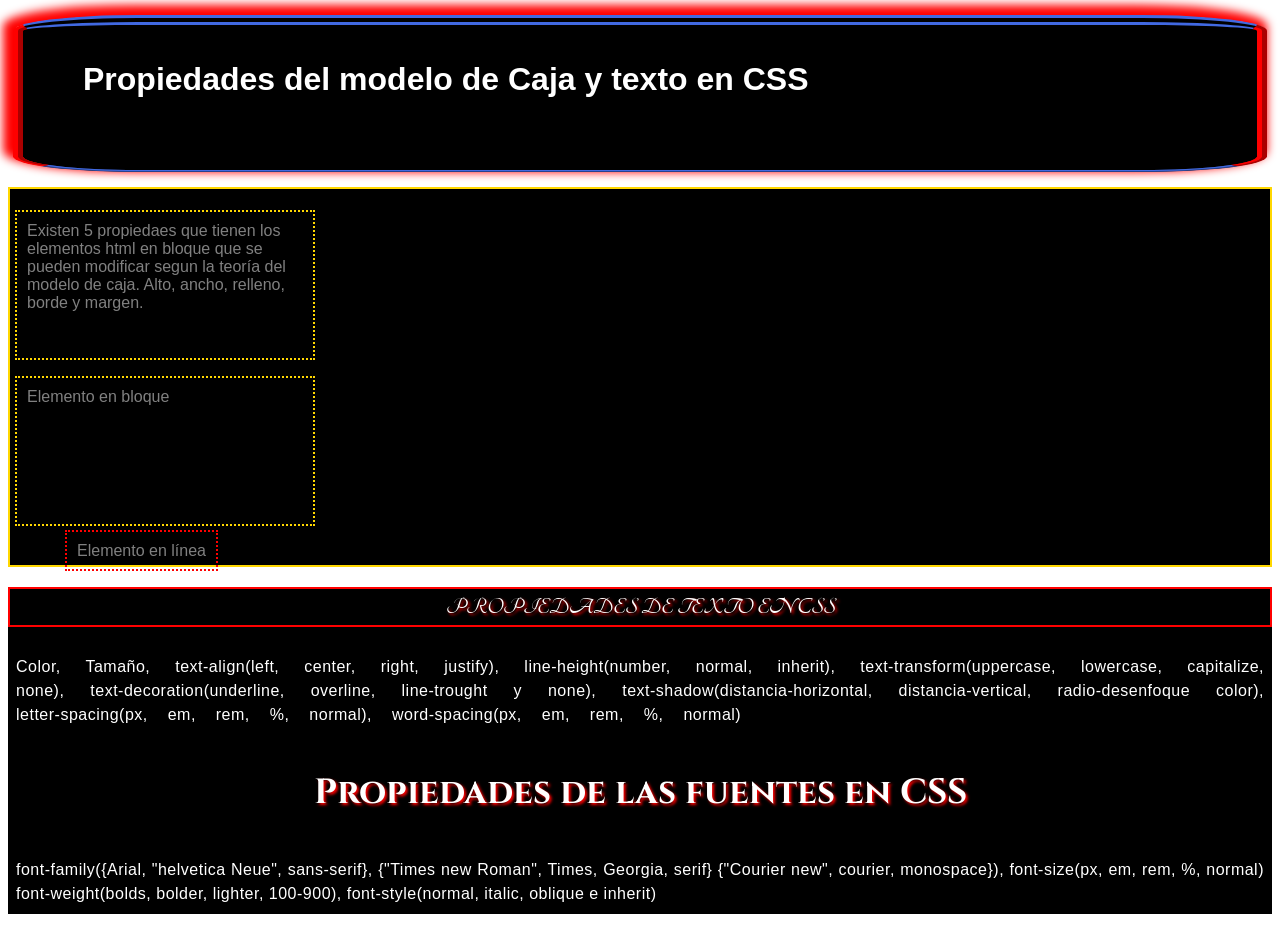
<file: BOX model y texto css/index11.html>
<!DOCTYPE html>
<html lang="en">
<head>
    <meta charset="UTF-8">
    <meta name="viewport" content="width=device-width, initial-scale=1.0">
    <title>Ancho, Relleno, Margenes y texto en CSS</title>
    <meta name="author" content="Sara Alison Montes Arquieta">
    <link rel="stylesheet" href="../BOX model y texto css/css/estilos11.css">
    <link rel="preconnect" href="https://fonts.googleapis.com">
    <link rel="preconnect" href="https://fonts.gstatic.com" crossorigin>
    <link href="https://fonts.googleapis.com/css2?family=Cinzel:wght@400..900&family=Tangerine:wght@400;700&display=swap" rel="stylesheet"
</head>
<body>
    <header id="encabezado">
        <h1>Propiedades del modelo de Caja y texto en CSS</h1>
    </header>
    <section class="introduccion">
        <p>
            Existen 5 propiedaes que tienen los elementos html
            en bloque que se pueden modificar segun la teoría 
            del modelo de caja. Alto, ancho, relleno, borde y margen.
        </p>
        <p>Elemento en bloque</p>
        <span>Elemento en línea</span>
    </section>
    <main>
        <section class="texto-fuente">
            <article class="propiedades-texto">
                <h2>Propiedades de texto en CSS</h2>
                <p>
                    Color, Tamaño, text-align(left, center, right, justify),
                    line-height(number, normal, inherit), text-transform(uppercase, lowercase, capitalize, none),
                    text-decoration(underline, overline, line-trought y none), 
                    text-shadow(distancia-horizontal, distancia-vertical, radio-desenfoque color),
                    letter-spacing(px, em, rem, %, normal), word-spacing(px, em, rem, %, normal)
                </p>
            </article>
            <article class="propiedades-fuentes">
                <h2>Propiedades de las fuentes en CSS</h2>
                <p>
                    font-family({Arial, "helvetica Neue", sans-serif}, 
                    {"Times new Roman", Times, Georgia, serif} 
                    {"Courier new", courier, monospace}), font-size(px, em, rem, %, normal)
                    font-weight(bolds, bolder, lighter, 100-900), 
                    font-style(normal, italic, oblique e inherit)
                </p>
            </article>
        </section>
    </main>
    
</body>
</html>
</file>
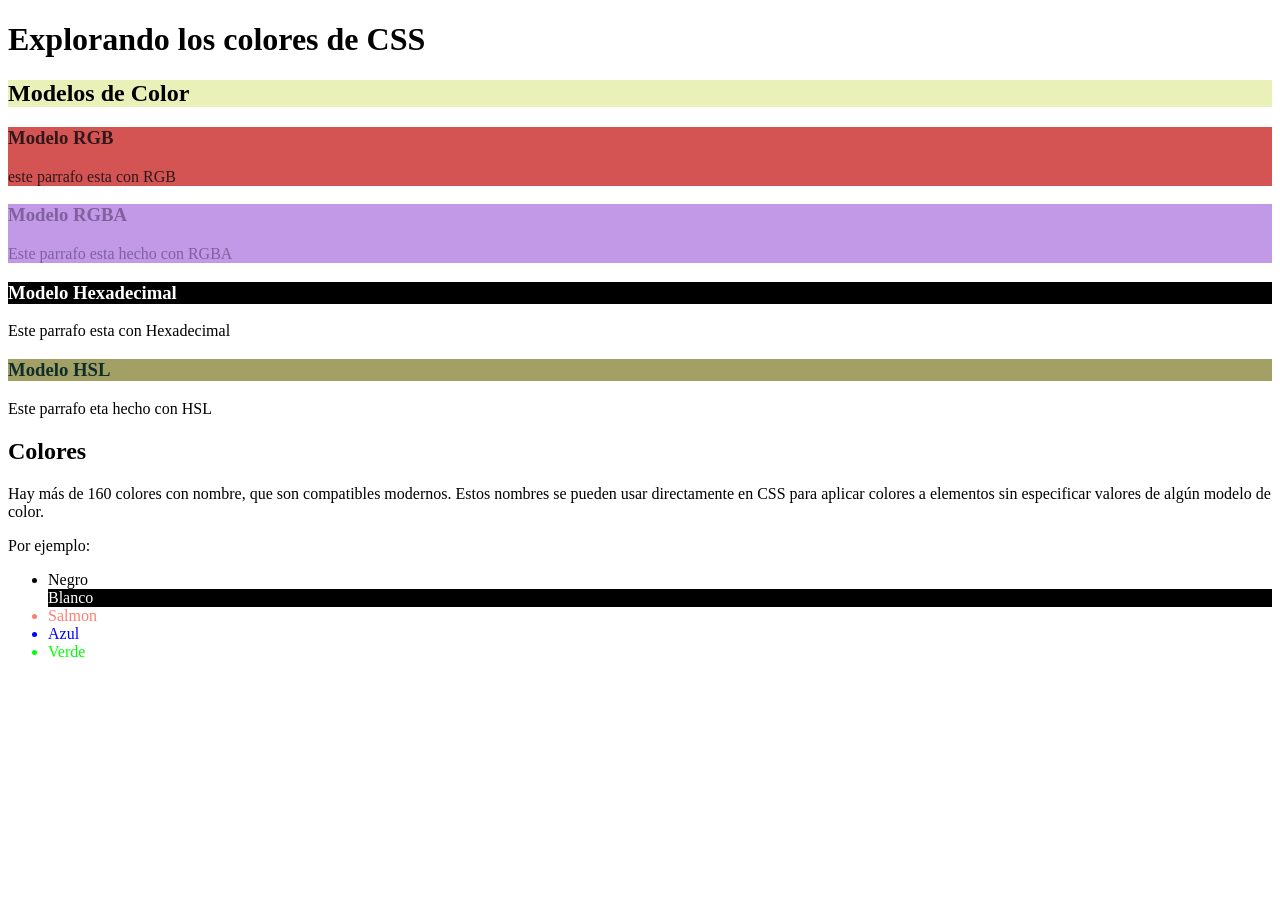
<file: colores css/coloresCSS.html>
<!DOCTYPE html>
<html lang="en">
<head>
    <meta charset="UTF-8">
    <meta name="viewport" content="width=device-width, initial-scale=1.0">
    <title>Colores CSS</title>
    <link rel="stylesheet" type="text/css" href="esstilos.css">
    <meta name="autor" content="Sara Alison Montes Arquieta">
</head>
<body>
    <header>
        <h1>Explorando los colores de CSS</h1>
    </header>
    <main>
        <section>
            <h2 class="hsla">Modelos de Color</h2>
            <article class="rgb">
                <h3 class="rgb-h3">Modelo RGB</h3>
                <p>este parrafo esta con RGB</p>
            </article>
            <article class="rgba">
                <h3 class="rgb-h3">Modelo RGBA</h3>
                <p>Este parrafo esta hecho con RGBA</p>
            </article>
            <article>
                <h3 class="hex">Modelo Hexadecimal</h3>
                <p>Este parrafo esta con Hexadecimal</p>
            </article>
            <article>
                <h3 class="hsl">Modelo HSL</h3>
                <p>Este parrafo eta hecho con HSL</p>
            </article>
        </section>
        <section>
            <h2>Colores</h2>
            <h3></h3>
            <p>
                Hay más de 160 colores con nombre, que son
                compatibles modernos. Estos nombres se 
                pueden usar directamente en CSS para aplicar
                colores a elementos sin especificar valores
                de algún modelo de color.
            </p>
            <p>Por ejemplo:</p>
            <ul>
                <li class="black">Negro</li>
                <li class="white">Blanco</li>
                <li class="salmon">Salmon</li>
                <li class="blue">Azul</li>
                <li class="green">Verde</li>
            </ul>
        </section>
    </main>
    
</body>
</html>
</file>
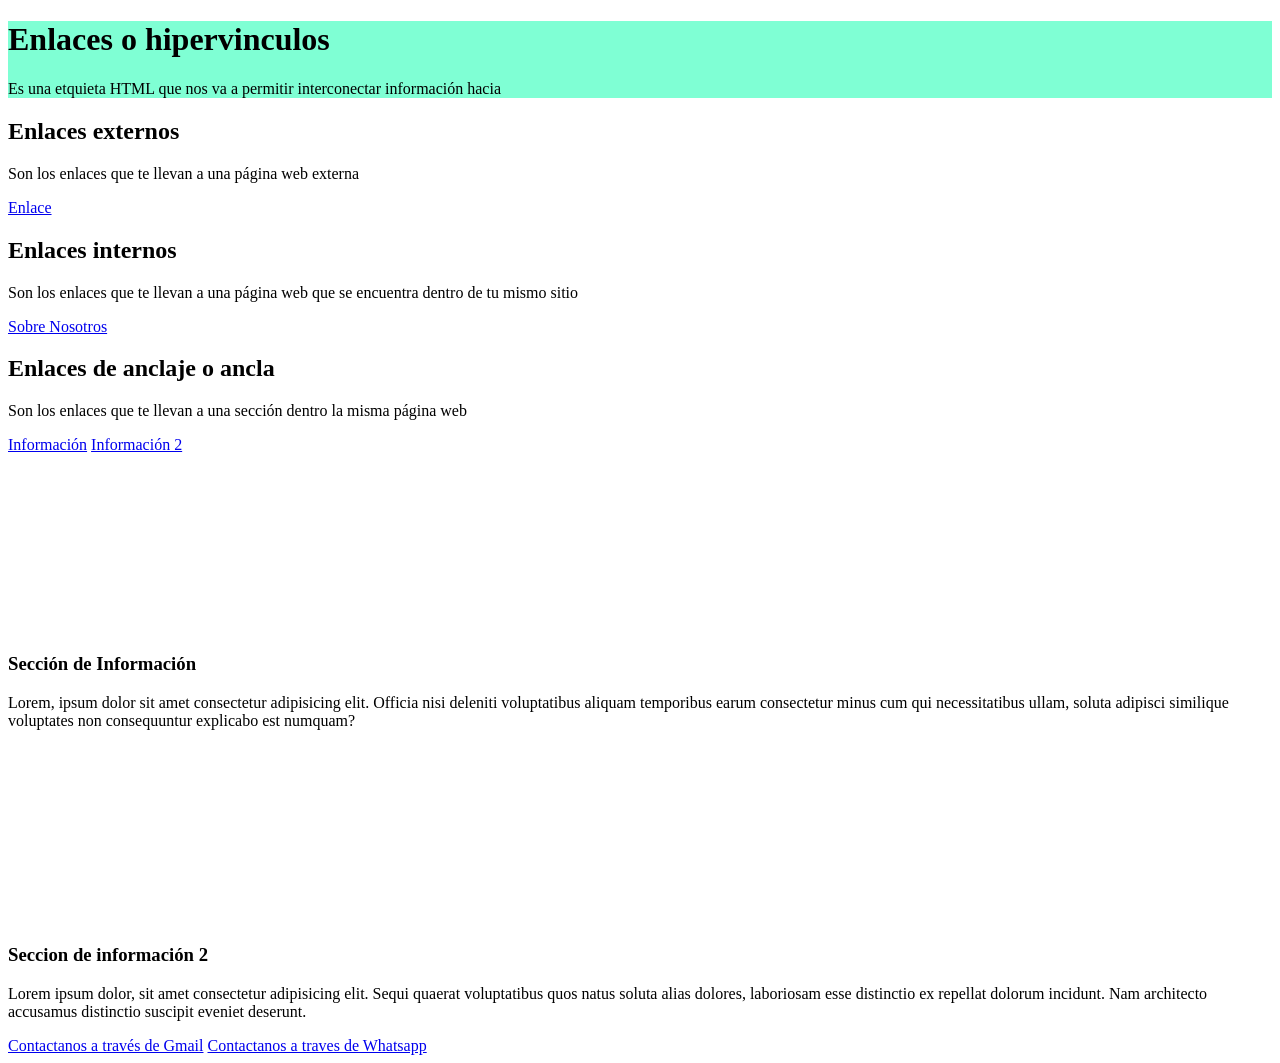
<file: Enlaces o Hipervinculos/index3.html>
<!DOCTYPE html>
<html lang="en">
<head>
    <meta charset="UTF-8">
    <meta name="viewport" content="width=device-width, initial-scale=1.0">
    <title>Enlaces o hipervinculos</title>
    <meta name="author" content="Sara Alison Montes Arquieta">
</head>
<body>
    <div style="background-color: aquamarine;">
        <h1>Enlaces o hipervinculos</h1>
        <p>Es una etquieta HTML que nos va a permitir interconectar información hacia</p>
    </div>
    <div>
        <h2>Enlaces externos</h2>
        <p>Son los enlaces que te llevan a una página web externa</p>
        <a href="https://facebook.com" target="_blank" title="Redirige a facebook">Enlace </a>
    </div>
        <h2>Enlaces internos</h2>
        <p>Son los enlaces que te llevan a una página web que se encuentra dentro de tu mismo sitio</p>
        <a href="SobreNosotros.html" target="_blank" title="Redirige a Sobre Nosotros">Sobre Nosotros</a>
    <div>
        <h2>Enlaces de anclaje o ancla</h2>
        <p>Son los enlaces que te llevan a una sección dentro la misma página web</p>
        <a href="#info" title="Redirige a seccion de información">Información</a>
        <a href="#info2" title="Redirige a sección de información 2">Información 2</a>
    </div>
    <br><br><br><br><br><br><br><br><br><br>

    <div id="info">
        <h3>Sección de Información</h3>
        <p>Lorem, ipsum dolor sit amet consectetur adipisicing elit. Officia nisi deleniti voluptatibus aliquam temporibus earum consectetur minus cum qui necessitatibus ullam, soluta adipisci similique voluptates non consequuntur explicabo est numquam?</p>
    </div>
    <br><br><br><br><br><br><br><br><br><br>

    <div id="info2">
        <h3>Seccion de información 2</h3>
        <p>Lorem ipsum dolor, sit amet consectetur adipisicing elit. Sequi quaerat voluptatibus quos natus soluta alias dolores, laboriosam esse distinctio ex repellat dolorum incidunt. Nam architecto accusamus distinctio suscipit eveniet deserunt.</p>
        <a href="mailto:cuentadeprueba220195@gmail.com" target="_blank">Contactanos a través de Gmail</a>
        <a href="https://wa.me/5551367218" target="_blank">Contactanos a traves de Whatsapp</a>
    </div>

</body>
</html>
</file>
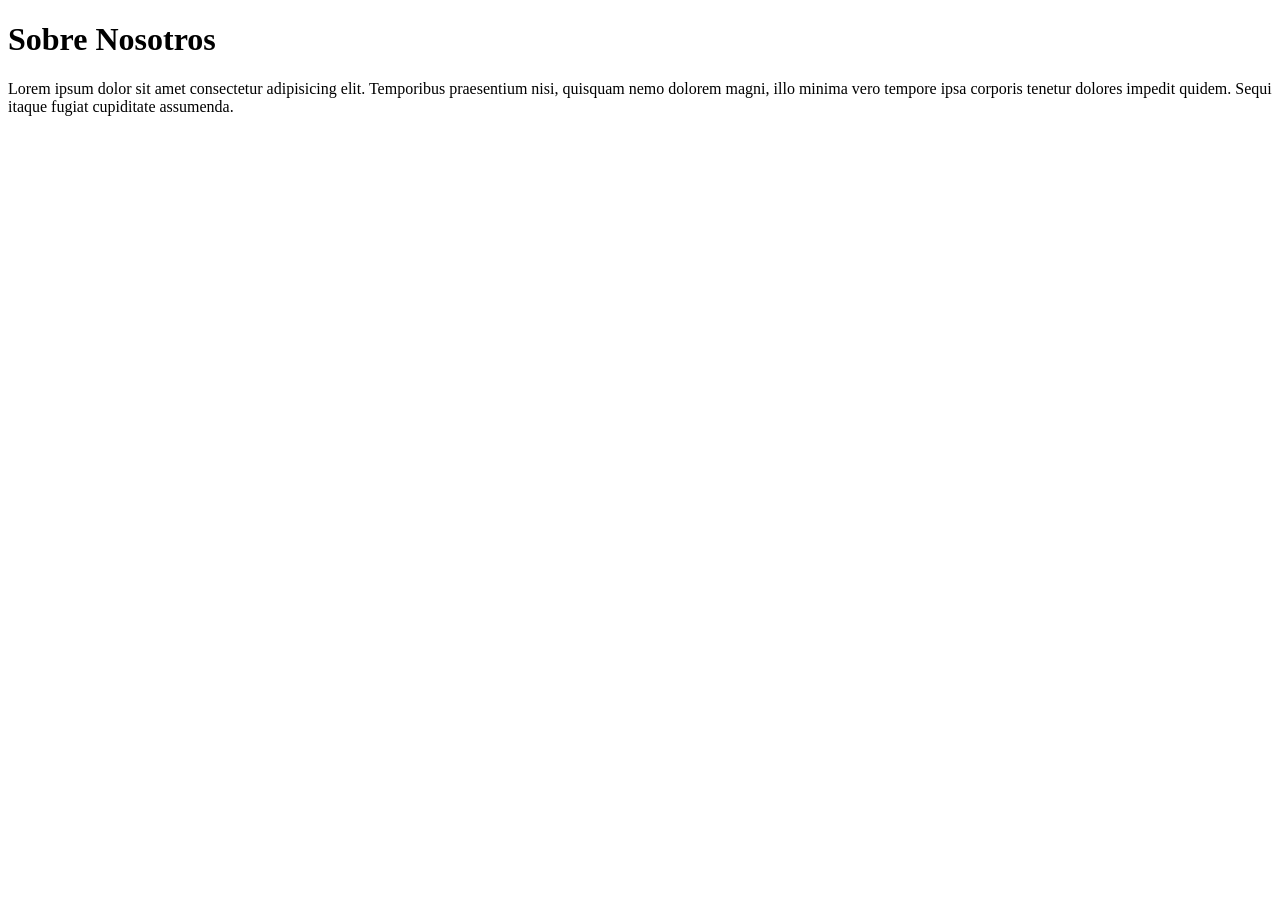
<file: Enlaces o Hipervinculos/SobreNosotros.html>
<!DOCTYPE html>
<html lang="en">
<head>
    <meta charset="UTF-8">
    <meta name="viewport" content="width=device-width, initial-scale=1.0">
    <title>Sobre Nosotros</title>
</head>
<body>
    <h1>Sobre Nosotros</h1>
    <p>Lorem ipsum dolor sit amet consectetur adipisicing elit. Temporibus praesentium nisi, quisquam nemo dolorem magni, illo minima vero tempore ipsa corporis tenetur dolores impedit quidem. Sequi itaque fugiat cupiditate assumenda.</p>
    <a href="index3.html"></a>
</body>
</html>
</file>
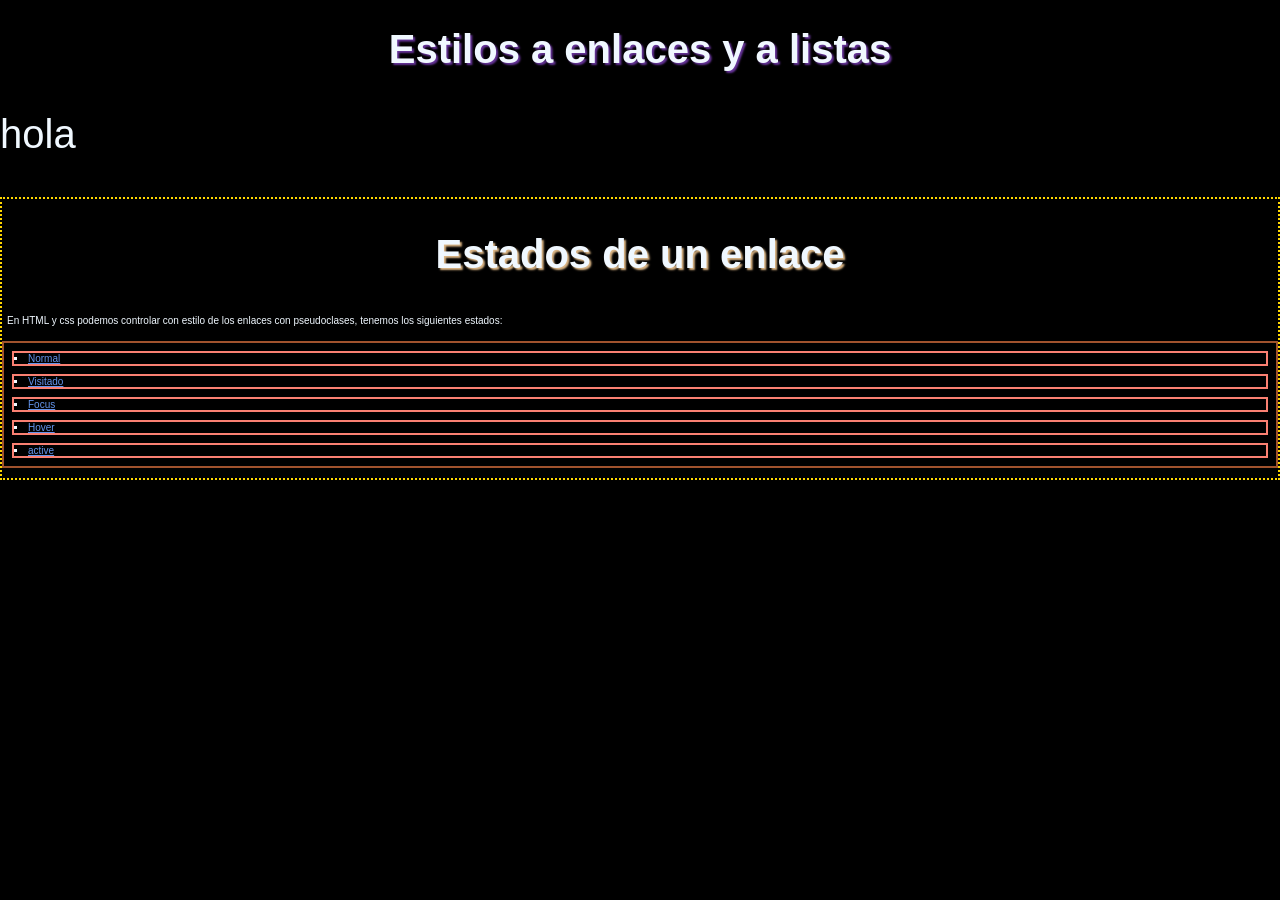
<file: Estilos a enlaces y listas/estilosEnlaces.html>
<!DOCTYPE html>
<html lang="en">
<head>
    <meta charset="UTF-8">
    <meta name="viewport" content="width=device-width, initial-scale=1.0">
    <title>Estilos a enlaces y a listas</title>
    <meta name="author" content="Sara Alison Montes Arquieta">
    <link rel="stylesheet" href="../Estilos a enlaces y listas/estiloscss/estilos5.css">
</head>
<body>
    <header id="encabezado">
        <h1>Estilos a enlaces y a listas</h1>
        <p>hola</p>
    </header>
    <section class="contenedor-enlaces">
        <article class="enlaces">
            <h2>Estados de un enlace</h2>
            <p>
                En HTML y css podemos controlar con estilo de los enlaces
                con pseudoclases, tenemos los siguientes estados:
            </p>
            <ul>
                <li><a href="www.youtube.com">Normal</a></li>
                <li><a href="www.facebook.com">Visitado</a></li>
                <li><a href="#">Focus</a></li>
                <li><a href="#">Hover</a></li>
                <li><a href="#">active</a></li>
            </ul>
        </article>
    </section>
</body>
</html>
</file>
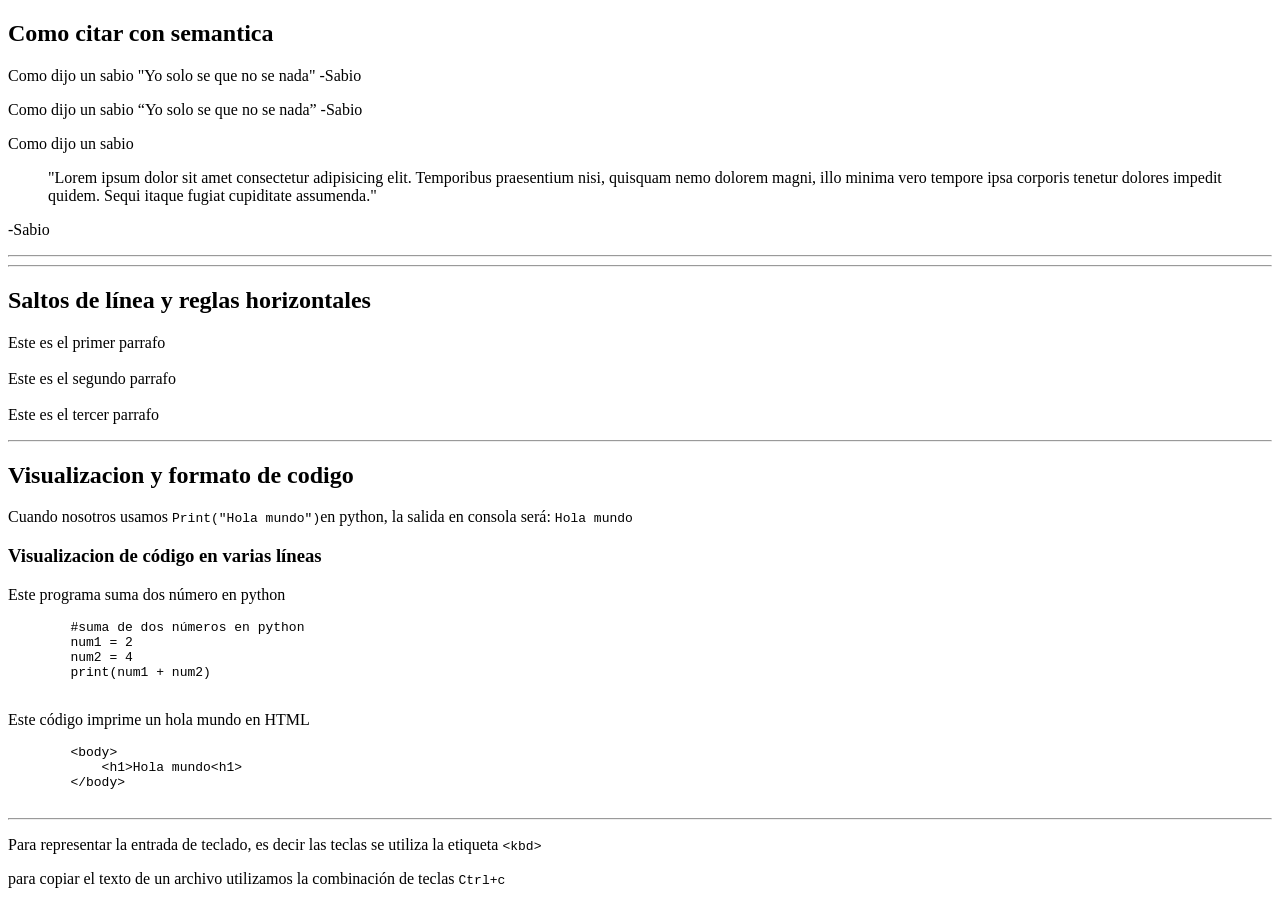
<file: Etiquetas Semanticas/etiquetaseman.html>
<!DOCTYPE html>
<html lang="en">
<head>
    <meta charset="UTF-8">
    <meta name="viewport" content="width=device-width, initial-scale=1.0">
    <title>Etiquetas semanticas</title>
    <meta name="author" content="Sara Alison Montes Arquieta">
    <meta name="keywords" content="HTML, metadato, etiquetas, semantica">
    <meta name="description" content="Esta página contiene los fundamentos de las etiquetas semanticas">
</head>
<body>
    <h2>Como citar con semantica</h2>
    <!--citas cortas-->
    <p>Como dijo un sabio "Yo solo se que no se nada" -Sabio</p>
    <p>Como dijo un sabio <q>Yo solo se que no se nada</q> -Sabio</p>

    <!--Citas Largas-->
    <p>Como dijo un sabio</p>
    <blockquote>
        "Lorem ipsum dolor sit amet consectetur adipisicing elit. Temporibus praesentium nisi, quisquam nemo dolorem magni, illo minima vero tempore ipsa corporis tenetur dolores impedit quidem. Sequi itaque fugiat cupiditate assumenda."
    </blockquote>
    <p>-Sabio</p>

    <hr><hr>
    <h2>Saltos de línea y reglas horizontales</h2>
    <p>Este es el primer parrafo<br><br>Este es el segundo parrafo<br><br>Este es el tercer parrafo</p>

    <hr>
    <h2>Visualizacion y formato de codigo</h2>
    <p>Cuando nosotros usamos <code>Print("Hola mundo")</code>en python, la salida en consola será: <code>Hola mundo</code></p>

    <h3>Visualizacion de código en varias líneas</h3>
    <p>Este programa suma dos número en python</p>
    <pre>
        #suma de dos números en python
        num1 = 2
        num2 = 4 
        print(num1 + num2)
    </pre>

    <p>Este código imprime un hola mundo en HTML</p>
    <!--Para escribir caracteres especiales como <> se utiliza las entidades html que permiten avisar al navegador que vamos a -->
    <pre>
        &lt;body&gt;
            &lt;h1&gt;Hola mundo&lt;h1&gt;
        &lt;/body&gt;
    </pre>

    <hr>
    <p>Para representar la entrada de teclado, es decir las teclas se utiliza la etiqueta <code>&lt;kbd&gt;</code></p>
    <p>para copiar el texto de un archivo utilizamos la combinación de teclas <kbd>Ctrl<kbd>+<kbd>c</kbd></kbd></kbd></p>
</body>
</html>
</file>
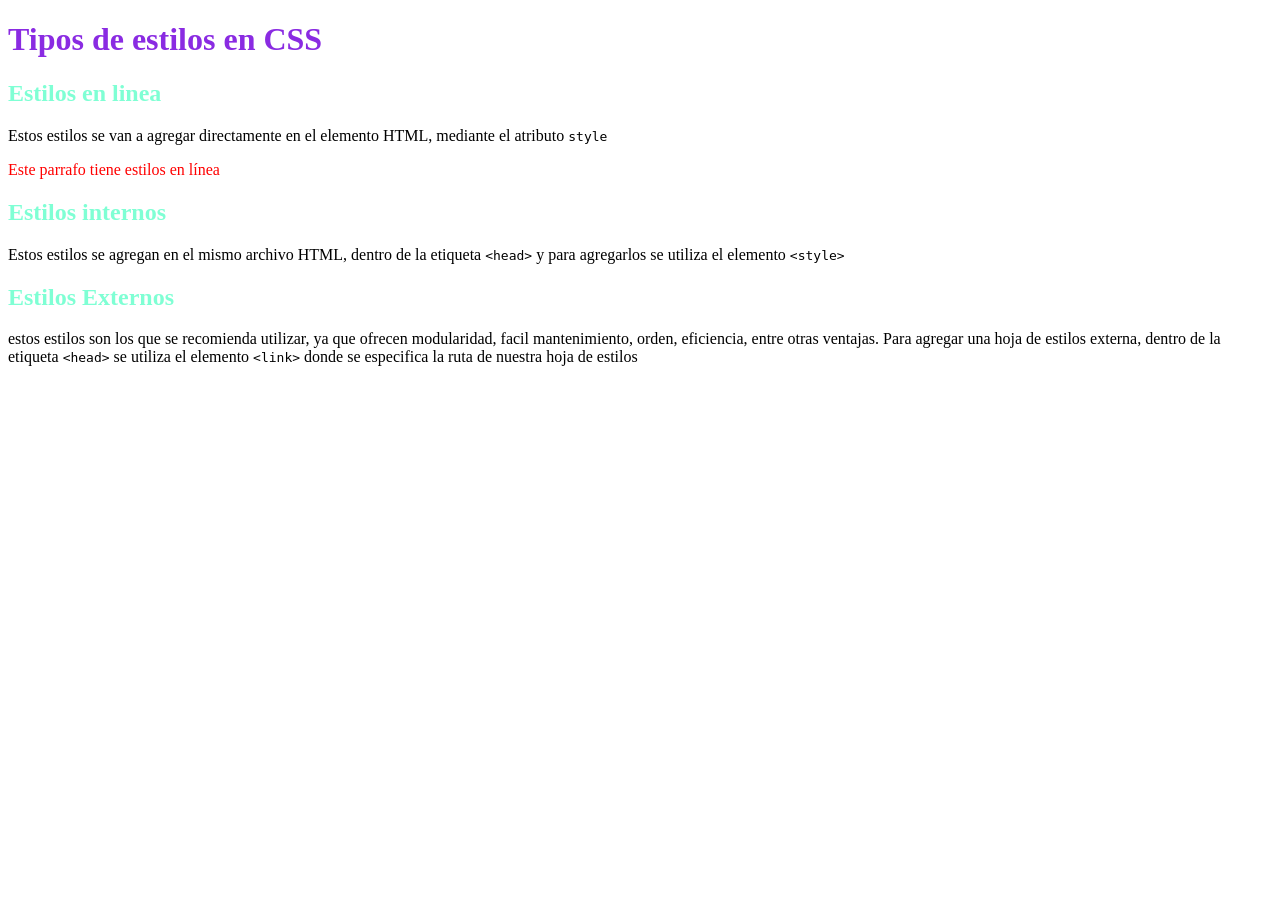
<file: introduccion a CSS/introcss.html>
<!DOCTYPE html>
<html lang="en">
<head>
    <meta charset="UTF-8">
    <meta name="viewport" content="width=device-width, initial-scale=1.0">
    <title>Introducción a CSS</title>
    <meta name="author" content="Sara Alison Montes Arquieta">
    <link rel="stylesheet" type="text/css" href="estilos.css">

    <!--
    <style>
            h2{
                color: blue;
            }
            p{
                color: chartreuse;
            }
    </style>
    -->

</head>
<body>
    <header>
        <h1 id="color-h1">Tipos de estilos en CSS</h1>
    </header>

    <main>
        <article>
            <h2 class="color-h2">Estilos en linea</h2>
            <p>
                Estos estilos se van a agregar
                directamente en el elemento HTML,
                mediante el atributo <code>style</code>
            </p>
            <p style="color: red;">Este parrafo tiene estilos en línea</p>
        </article>
        <article>
            <h2 class="color-h2">Estilos internos</h2>
            <p>
                Estos estilos se agregan en el mismo archivo HTML,
                dentro de la etiqueta <code>&lt;head&gt;</code> y
                para agregarlos se utiliza el elemento <code>&lt;style&gt;</code>
            </p>
        </article>
        <article>
            <h2 class="color-h2">Estilos Externos</h2>
            <p>
                estos estilos son los que se recomienda utilizar,
                ya que ofrecen modularidad, facil mantenimiento, orden,
                eficiencia, entre otras ventajas. Para agregar una 
                hoja de estilos externa, dentro de la etiqueta <code>&lt;head&gt;</code>
                se utiliza el elemento <code>&lt;link&gt;</code> donde se especifica
                la ruta de nuestra hoja de estilos
            </p>
        </article>
    </main>
</body>
</html>
</file>
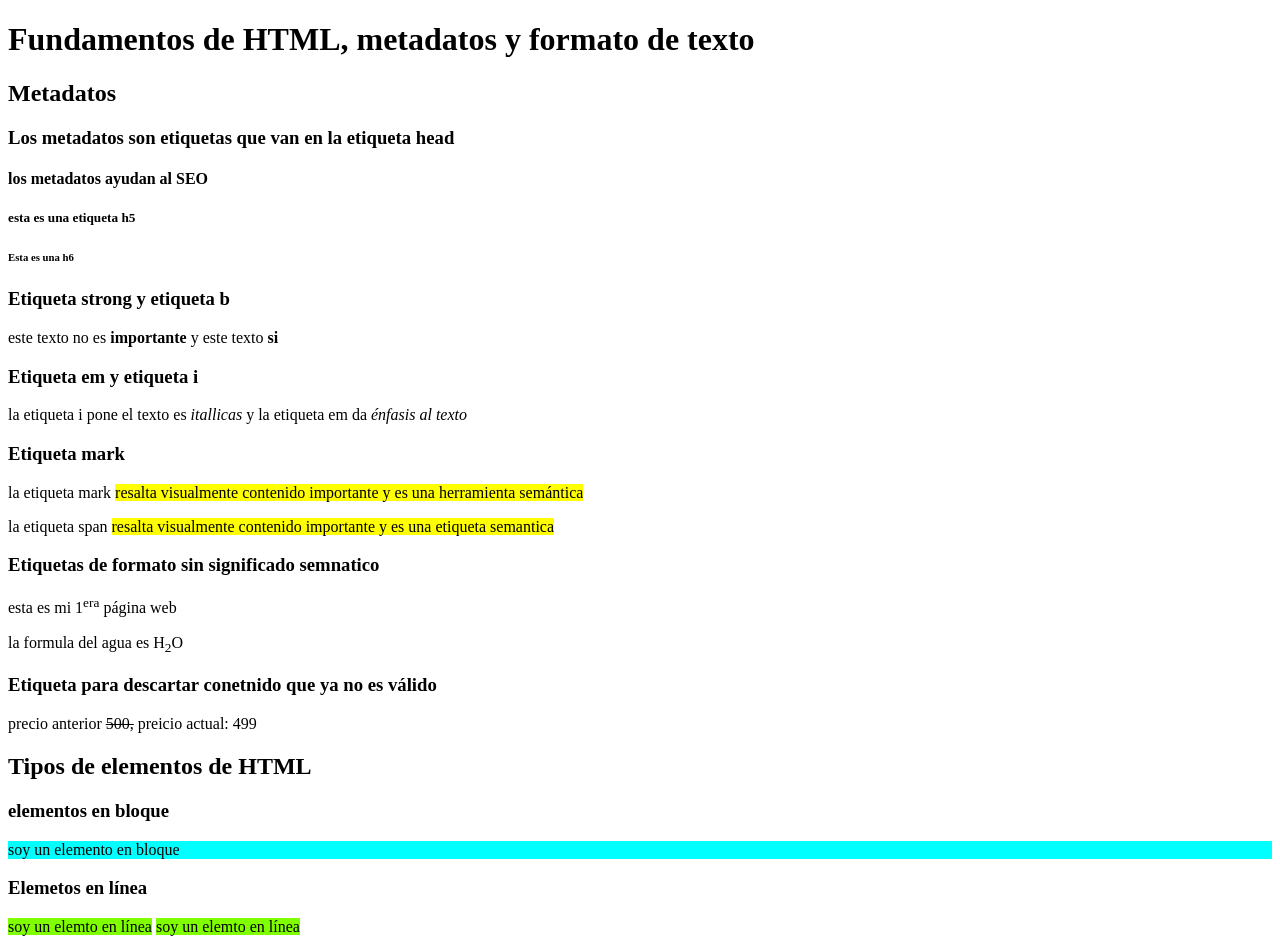
<file: tarea Fundamentos html/index2.html>
<!DOCTYPE html>
<html lang="es">
  <head>
    <meta charset="UTF-8" />
    <meta name="viewport" content="width=device-width,initial-scale=1.0">
    <title>Fundamentos de HTML: Metadatos y Formato de texto en </title>
    <meta name="author" content="Sara Alison Montes Arquieta">
    <meta name="keywords" content="HTML, metadato, fundamentos, etiqueta, formateo, texto, desarrollo">
    <meta name="description" content="Esta pagina contiene los fundamentos de las etiquetas HTML, el uso de metadatos en una pagina">

  </head>
  <body>
    <!--Etiquetas de Encabezado-->
    <h1>Fundamentos de HTML, metadatos y formato de texto</h1>
    <h2>Metadatos</h2>
    <h3>Los metadatos son etiquetas que van en la etiqueta head</h3>
    <h4>los metadatos ayudan al SEO</h4>
    <h5>esta es una etiqueta h5</h5>
    <h6>Esta es una h6</h6>
    <!--Etiquetas para dar formato de texto en línea-->
    <h3>Etiqueta strong y etiqueta b</h3>
    <p>este texto no es <b>importante</b> y este texto <strong>si</strong></p>
    <h3>Etiqueta em y etiqueta i</h3>
    <p>la etiqueta i pone el texto es <i>itallicas</i> y la etiqueta em da <em>énfasis al texto</em></p>
    <h3>Etiqueta mark</h3>
    <p>la etiqueta mark <mark>resalta visualmente contenido importante y es una herramienta semántica</mark></p>
    <p>la etiqueta span <span style="background-color: yellow;">resalta visualmente contenido importante y es una etiqueta semantica</span></p>
    <h3>Etiquetas de formato sin significado semnatico</h3>
    <p>esta es mi 1<sup>era</sup> página web</p>
    <p>la formula del agua es H<sub>2</sub>O</p>
    <h3>Etiqueta para descartar conetnido que ya no es válido</h3>
    <p>precio anterior <del>500,</del> preicio actual: 499</p>

    <h2>Tipos de elementos de HTML</h2>
    <h3>elementos en bloque</h3>
        <p style="background-color: aqua;">soy un elemento en bloque</p>
    <h3>Elemetos en línea</h3>
        <span style="background-color: chartreuse;">soy un elemto en línea</span>
        <span style="background-color: chartreuse;">soy un elemto en línea</span>
  </body>
</html>
</file>
<file: BOX model y texto css/css/estilos11.css>
body {
    font-family: Arial, Helvetica, sans-serif;
}

#encabezado {
    background-color: black;
    color: white;
    /*(google fonts, tipo de letra)
    El relleno o padding: espacio entre el contenido del elemento y su borde
    se aplican los valores en sentido horario: top, right, bottom y left 
    1valor: t, r, b, l  2valores: tb, rl  3valores: t, rl, b
    */
    padding: 15px 5px 50px 60px;

    /*El margen es el espacio que hay entre un elemento html y el resto
    de los elementos html  a su alrededor*/

    margin: 15px 5px;

    /*El borde es el contorno visual alrededor de nuestro elemento html
    (dentro de el podemos encontrar el contenido del elemento y su relleno)
    valores(solid, dotted, dashed, double, groove, ridge, inset, outset, hidden y none)*/

    border: 10px ridge royalblue;
    border-top-style: double;
    border-left-color: red;
    border-right-color: red;
    border-bottom-width: 2px;
    border-radius: 10%;

    /*border-style: solid;
    border-width: 2px;
    border-color: royalblue;*/
    /*box-shadow
    Se puede utilizar para crear efectos de sombra alrededor
    del borde de un elemento, se deben especificar los valores: desplazamiento-horizontal
    desplazamiento-vertical radio-desenfoque radio-propagacion y el color*/
    box-shadow: -5px -5px 10px 5px red;
}

.encabezado h1 {
    text-decoration: underline;
}

.introduccion {
    border: 2px solid gold;
    background-color: black;
    padding: 5px;
    color: gray;
} 

.introduccion p{
    width: 300px;
    height: 150px;
    border: 2px dotted gold;
    padding: 10px;
    box-sizing: border-box;
}

.introduccion span {
    width: 300px;
    height: 150px;
    border: 2px dotted red;
    padding: 10px;
    margin: 50px;
}

.texto-fuente {
    background-color: black;
    color: white;
}

.propiedades-texto h2{
    border: 2px solid red;
    padding: 5px;
    text-align: center;
    text-transform: uppercase;
    text-shadow: 2px 2px 3px red;
    font-family: "Tangerine", cursive;
}

.propiedades-texto p {
    padding: 8px;
    text-align: justify;
    line-height: 1.5;
    letter-spacing: 0.5px;
    word-spacing: 15px;
}

.propiedades-fuentes h2 {
    padding: 5px;
    text-align: center;
    text-shadow: 2px 2px 3px red;
    font-family: "Cinzel", serif;
    font-size: 35px;
}

.propiedades-fuentes p{
    padding: 8px;
    text-align: justify;
    line-height: 1.5;
    letter-spacing: 0.5px;
    font-weight: 500;
}
</file>
<file: colores css/esstilos.css>
/*Modelos RGB*/
.rgb {
    background-color: rgb(212 84 84);
    color: rgb(48 24 26 );
}
.rgb-hr {
    color: rgb(0 0 0);
}
/*Modelo RGBA*/
.rgba {
    background-color: rgba(131, 52, 206, 0.5);
    color: rgba(65, 39, 90, 0.5);
}
.hex {
    background-color: #000000;
    color: #fff;
}
.hsl {
    background-color: hsl(57, 25%, 52%);
    color: hsl(174, 51%, 12%);
}
.hsla {
    background-color: hsla(67, 67%, 67%, 0.5);
}
/*Colores multinavegador*/
.black{
    color: black;
}
.white {
    background-color: black;
    color: white;
}
.salmon {
    color: salmon;
}
.blue {
    color: blue;
}
.green {
    color: lime;
}
</file>
<file: Estilos a enlaces y listas/estiloscss/estilos5.css>
html {
    font-size: 10px;
}

body {
    background-color: black;
    padding: 0;
    margin: 0;
    font-family: Impact, Haettenschweiler, 'Arial Narrow Bold', sans-serif;
    font-size: 1em /*10px*/;
}

#encabezado {
    background-color: black;
    color: aliceblue;
    font-size: 2em;
}

#encabezado h1 {
    text-shadow: 2px 2px 2px rebeccapurple;
    text-align: center;
    font-size: 2em;
}

#encabezado p {
    font-size: 2em;
}

.contenedor-enlaces {
    border: 2px dotted gold;
    background-color: black;
    color: aliceblue;
}

.enlaces h2 {
    text-shadow: 2px 2px 2px burlywood;
    text-align: center;
    font-size: 4rem;
}

.enlaces p {
    text-align: justify;
    padding: 5px;
}

/*Orden para los estilos de los estados de un enlace (LVFHA)*/

a:link {
    color: cornflowerblue;
    text-decoration: underline;
}

a:visited {
    color: brown;
    text-decoration: line-through;
}

a:focus {
    background-color: crimson;
    color: blanchedalmond;
    border: 2px dotted;
}

a:hover {
    font-size: 12px;
    color: royalblue;
    background-color: aqua;
    border: 2px solid red;
}

a:active {
    background-color: blueviolet;
    color: antiquewhite;
    border: 2px solid palevioletred;
}

.enlaces ul {
    border: 2px solid sienna;
    padding-left: 0%;
}

.enlaces li {
    margin: 8px;
    border: 2px solid salmon;
    list-style-type: square /*square, circle, decimal, armenio*/;
    list-style-position: inside;
}
</file>
<file: introduccion a CSS/estilos.css>
h2 {
    color: pink;
}

.color-h2 {
    color: aquamarine;
}

#color-h1 {
    color: blueviolet;
}
</file>
